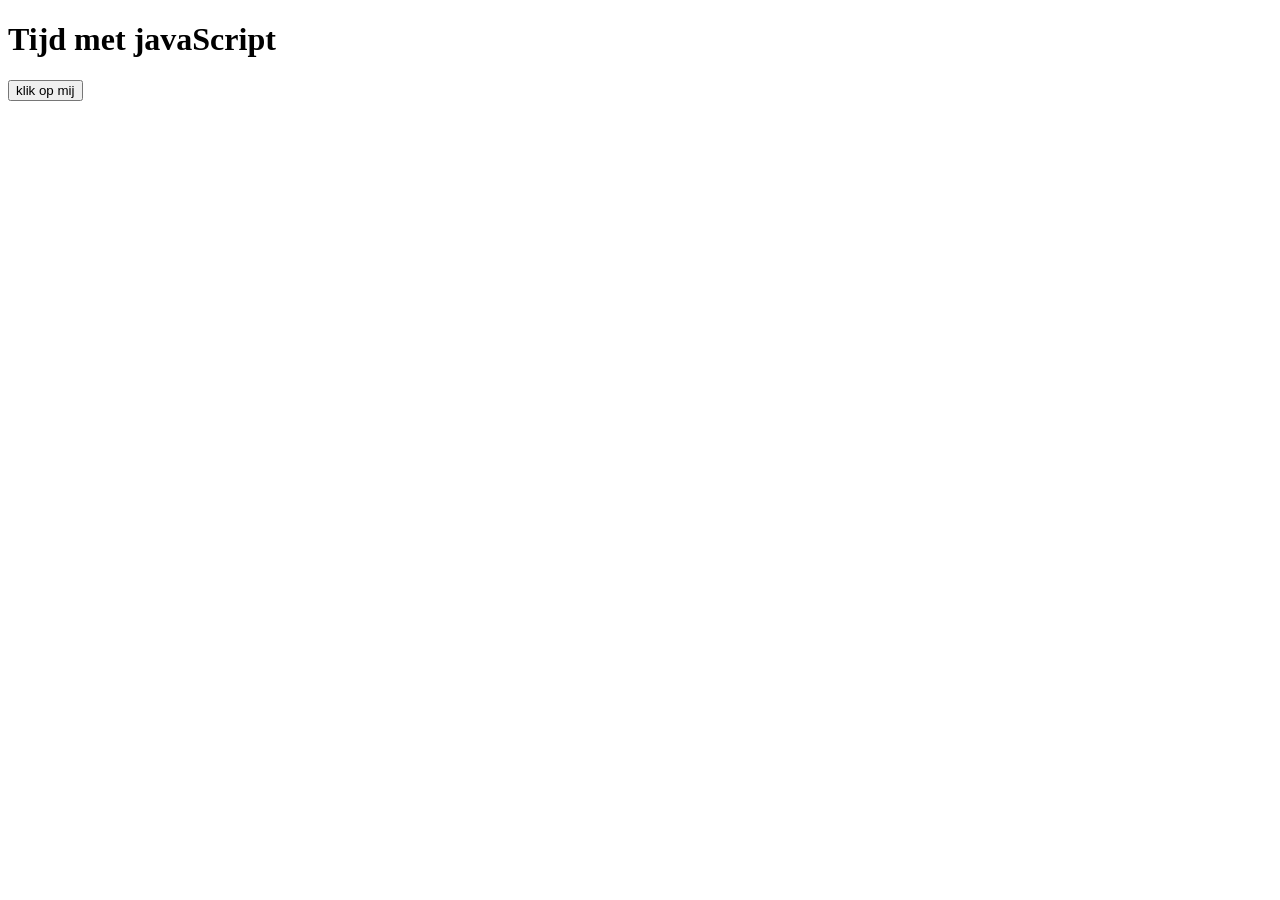
<file: Javascript Les 1/Index.html>
<!doctype html>
    <html>
    <head>
      <meta charset="utf-8">
      <title>Goedemorgen</title>
    </head>
        <body>
      <h1>Tijd met javaScript</h1>
      <input type="button" value="klik op mij" id= "mijnButton"/>
     <script>
       let mijnButton = document.getElementById('mijnButton');
       mijnButton.addEventListener('click',()=>{
       let datum = new Date();//Datum is de data
       window.alert(datum + " Hoi, mijn naam is Jamie. Ik ben 16 jaar oud");
       })
      </script>
    
</body>
    </html>
</file>
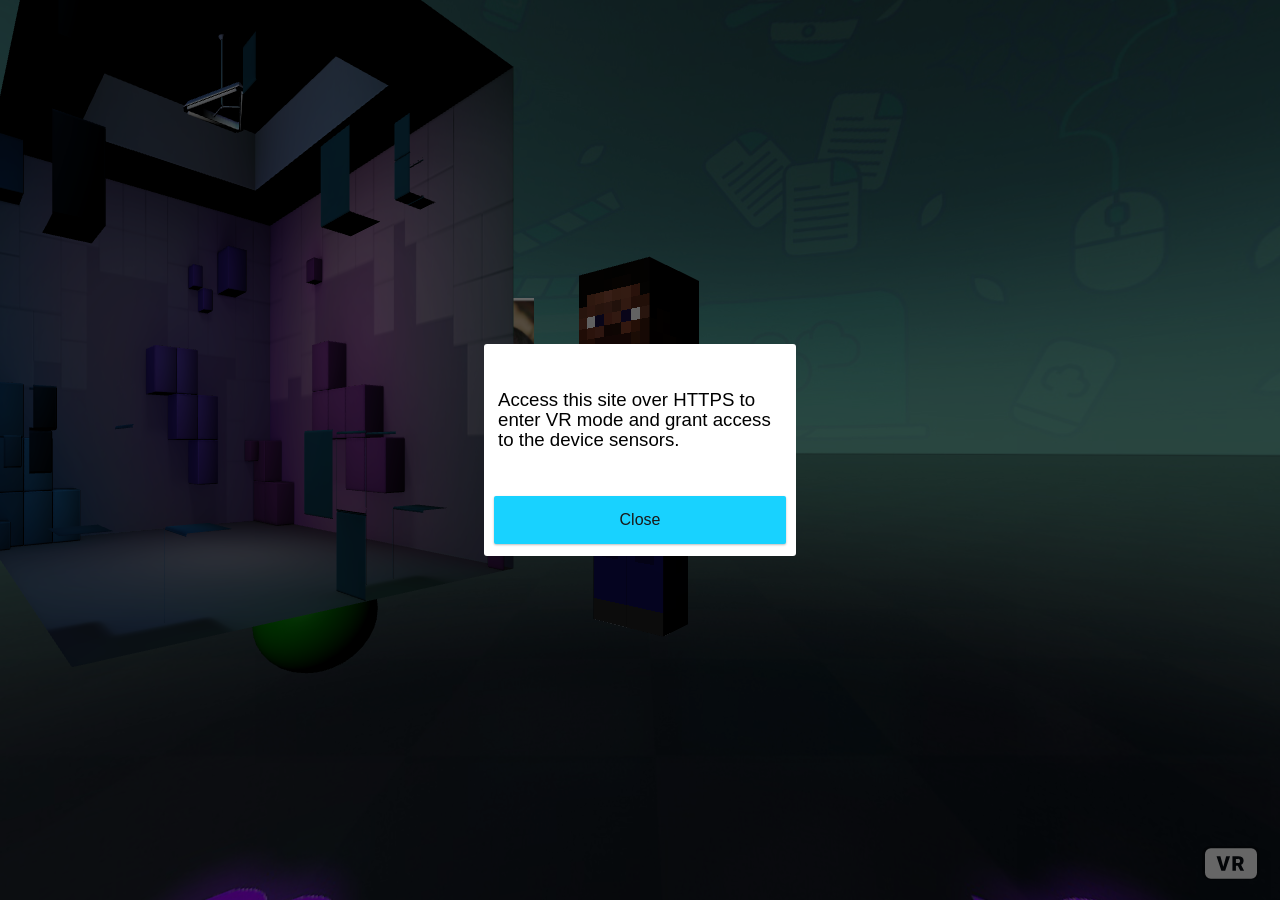
<file: Javascript Les 4/index.html>
<!DOCTYPE html>
<html>
  <head>
    <title>Ma WebXR voorbeeld -> fullscreen</title>
    <script src="library/aframe.js"></script>
    <script src="library/ma-webxr.js" defer></script>
    <script src="app.js" defer></script>
  </head>
  <body>
  <!-- Hier begint het WebXR component -->
  <a-scene background="color: white"></a-scene>
  <!-- Hier eindigt het WebXR component -->
  </body>
</html>
</file>
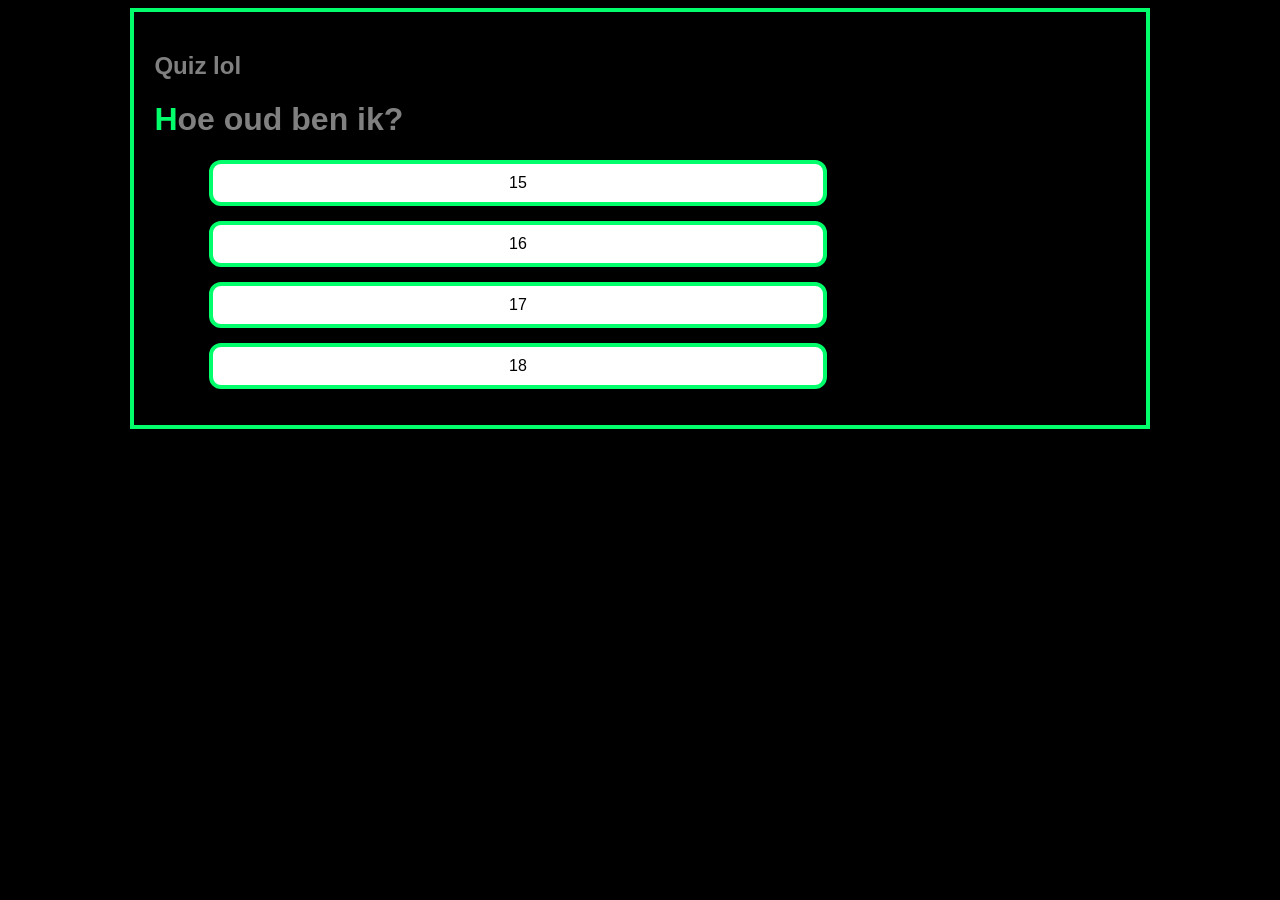
<file: Javascript Les 5/index.html>
<!DOCTYPE html>
<html>
  <head>
    <meta charset="utf-8">
    <link rel="stylesheet" href="style.css">
    <title>quiz lol</title>
    <script src = "./quiz1.js"></script>
    <script src = "./quiz2.js"></script>
    <script src="./script.js" defer></script>
  </head>
  <body>
    <div class="wrapper" id="quizWrapper">
      <div class="questionBox" id="questionBox">
          <h2 class="quizTitle" id="quizTitle"></h2>
          <h1 class="myQuestion" id="myQuestion"></h1>
          <ul class="myAnswer" id="myAnswer"></ul>
      </div>
      <div class="resultBox" id="resultBox">einde</div>
    </div>
  </body>
</html>
</file>
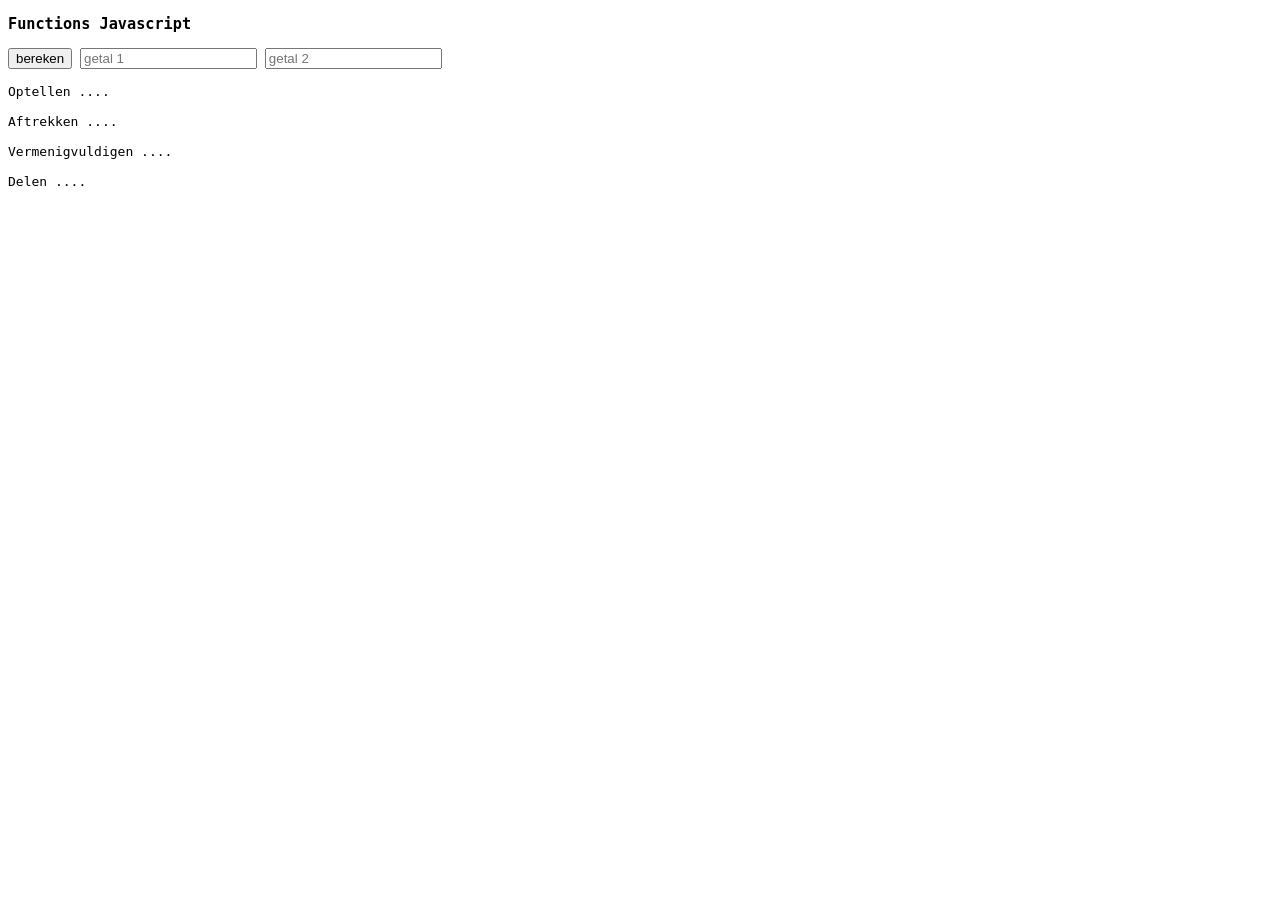
<file: Javascript Les 2/Javascript Les 2.html>
<!doctype html>
<html>
    <head>
        <meta charset="utf-8">
        <title>Functions</title>
        <style>body{ font-family: monospace;} </style>
    </head>

    <body>
        <h3>Functions Javascript</h3>
        <!-- input -->
        <input type="button" value="bereken" id="mijnButton">
        <input type="text" id="getal1" placeholder="getal 1">  
        <input type="text" id="getal2" placeholder="getal 2">
        <!-- output -->
        <br><br>
        Optellen <span id = "optellen">....</span>
        <br><br>
        Aftrekken <span id = "aftrekken">....</span>
        <br><br>
        Vermenigvuldigen <span id = "vermenigvuldigen">....</span>
        <br><br>
        Delen <span id = "delen">....</span>
        <!-- javascript -->       
        <script src="script1.js"></script>
    </body>
</html>
</file>
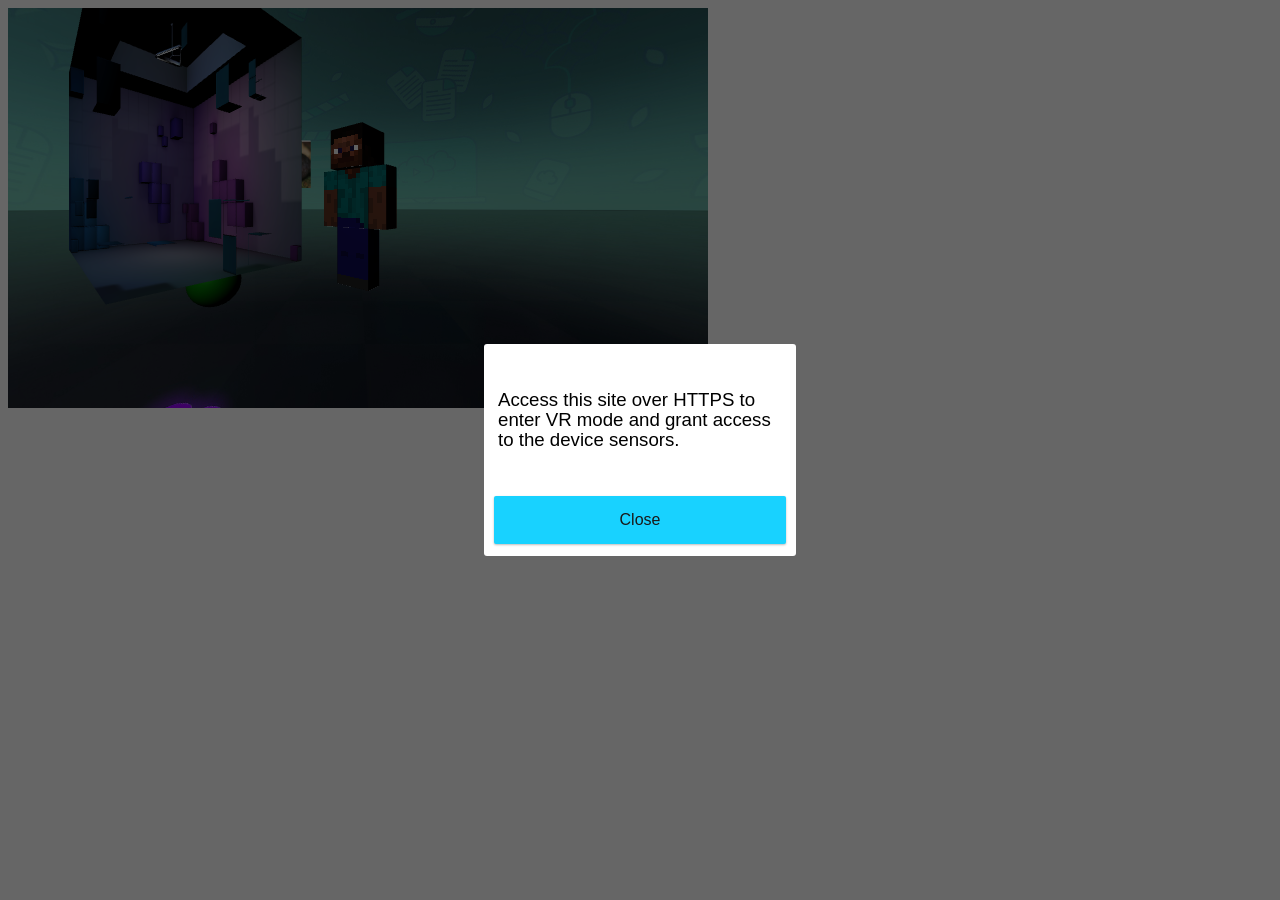
<file: Javascript Les 4/index-voorbeeld-in-pagina.html>
<!DOCTYPE html>
<html>
  <head>
    <title>Ma WebXR voorbeeld -> in pagina verwerkt</title>
    <script src="library/aframe.js"></script>
    <script src="library/ma-webxr.js" defer></script>
    <script src="app.js" defer></script>
    <style>
      a-scene {
        width:700px;
        height:400px;
      }
    </style>
  </head>
  <body>
  <!-- Hier begint het WebXR component -->
  <a-scene background="color: white" embedded></a-scene>
  <!-- Hier eindigt het WebXR component -->
  </body>
</html>
</file>
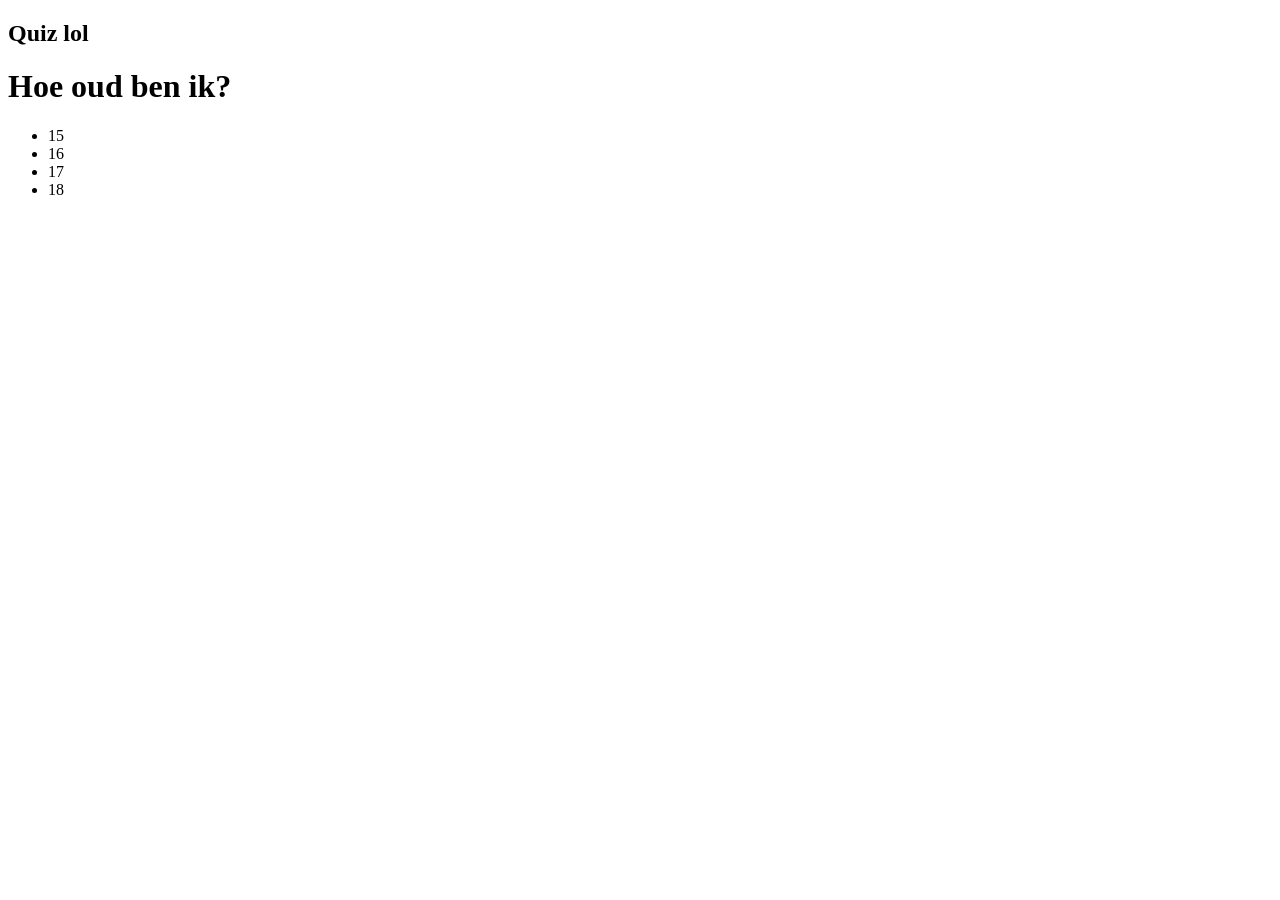
<file: Javascript Les 5/index1.html>
<!DOCTYPE html>
<html>
  <head>
    <meta charset="utf-8">
    <title>quiz lol</title>
    <script src = "./quiz1.js"></script>
    <script src = "./quiz2.js"></script>
    <script src="./script.js" defer></script>
  </head>
  <body>
    <div class="wrapper" id="quizWrapper">
      <div class="questionBox" id="questionBox">
          <h2 class="quizTitle" id="quizTitle"></h2>
          <h1 class="myQuestion" id="myQuestion"></h1>
          <ul class="myAnswer" id="myAnswer"></ul>
      </div>
      <div class="resultBox" id="resultBox">einde</div>
    </div>
  </body>
</html>
</file>
<file: Javascript Les 5/style.css>
@keyframes goodAnswerAnimation {
    from {background-color: yellow;}
    to {background-color: green;}
}
@keyframes wrongAnswerAnimation {
    from {background-color: yellow;}
    to {background-color: red;}
}
@keyframes newQuestion {
  from {margin-left: 800px;}
  to{margin-left:0px;}
}
body{
  background-color: black;
  font: 1em sans-serif;
}
.wrapper{
  overflow: hidden;
  width: 80%;
  margin: auto;
  border: 4px solid rgb(1, 255, 107);
  background-color: black;
}
.quizTitle {
  color: gray;
}
.myQuestion  {
  color: gray;
}
.myQuestion::first-letter{
  color: rgb(1, 255, 107);
}
.questionBox, .resultBox {
  padding: 20px;
  width: 80%;
  margin-left:0px;
}
.questionBox-new{
  padding: 20px;
  width: 80%;
  margin-left:0px;
  animation-name: newQuestion;
  animation-duration: 4s;
}

.myAnswer{
  width: 80%;
  text-align: center;
}
.answer{
  list-style-type: none;
  padding: 10px;
  background-color:white;
  border:4px solid rgb(1, 255, 107);
  border-radius: 12px;
  margin: 15px;
}
.answer:hover{
  background-color: yellow;
  cursor: pointer;
}
.right {
  padding: 10px;
  color:white;
  border:4px solid black;
  border-radius: 12px;
  margin: 5px;
  background-color: green;
  animation-name: goodAnswerAnimation;
  animation-duration: 4s;
}
.wrong{
  padding: 10px;
  color:white;
  border:4px solid black;
  border-radius: 12px;
  margin: 5px;
  background-color: red;
  animation-name: wrongAnswerAnimation;
  animation-duration: 4s;
}
</file>
